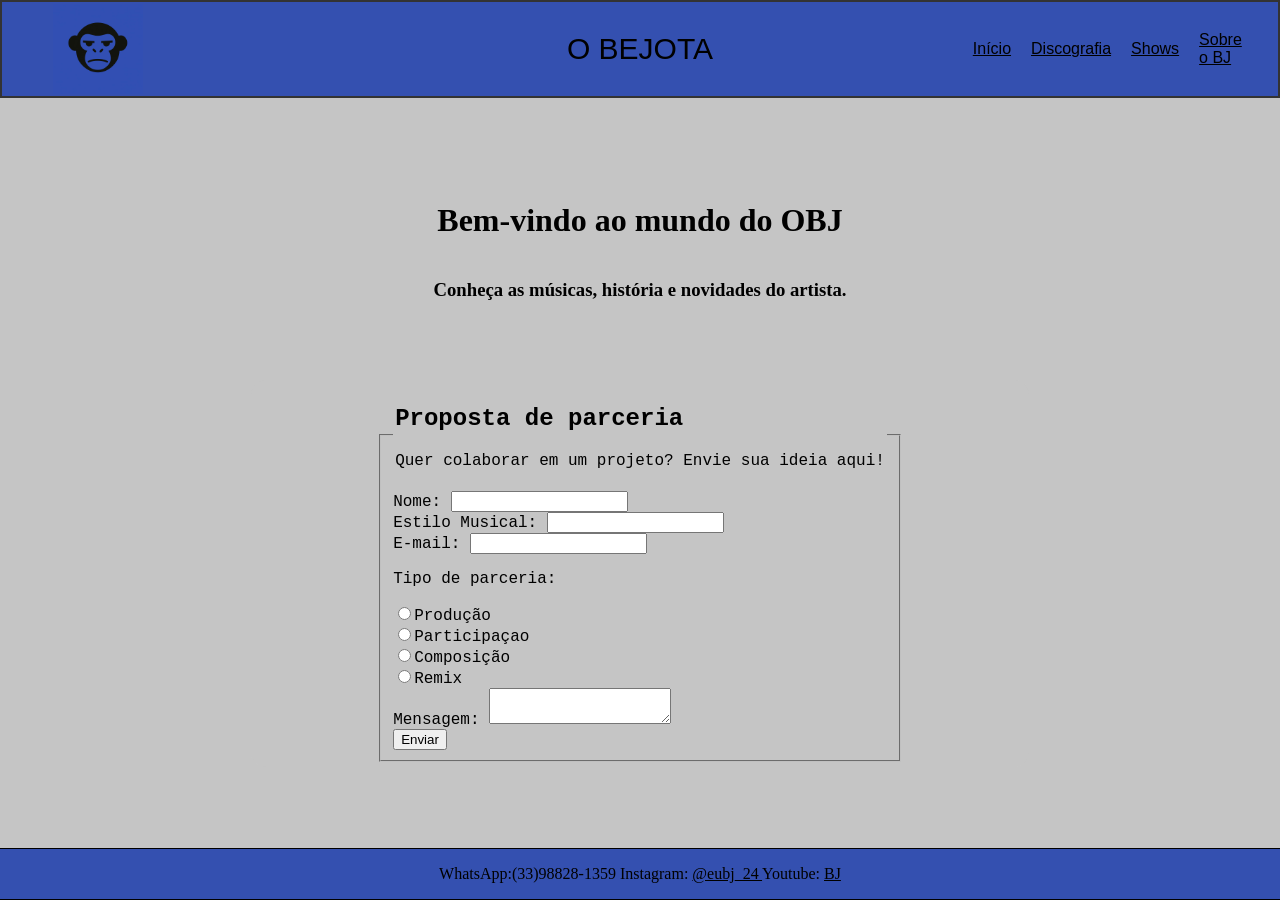
<file: index.html>
<!DOCTYPE html>
<html lang="pt-br">
<head>
  <link rel="stylesheet" href="css/style.css">
    <meta charset="UTF-8">
    <meta name="viewport" content="width=device-width, initial-scale=1.0">
    <title>O bejota</title>
</head>

<body>
    <header>

<div class= "caixa-container"> 

    <div class= "caixa-filha">
    <img src="/images/bj.jpeg" height="90">
    
    </div>
    <div class="caixa-filha">
    <p>O BEJOTA</p>
    </div>
    <div class= "caixa-filha">
    
    <br>
    <ul>
    <li>
        <a href= "/index.html"> Início </a>
    </li>
    <li>
        <a href= "/discografia.html">Discografia</a>
    </li>
    <li>
        <a href= "/shows.html">Shows</a>
    </li>
    <li>
        <a href= "/sobreobj.html">Sobre o BJ</a>
    </li>
  </ul>
    </div>
</div>
</header>
<br><br><br> <br><br><br><h1>Bem-vindo ao mundo do OBJ</h1>
  <h3>Conheça as músicas, história e novidades do artista.</h3>
  <form>
    <fieldset> 
        <legend>
            <h2>Proposta de parceria</h2>
            <p>Quer colaborar em um projeto? Envie sua ideia aqui!</p>
        </legend>
        <label for="">Nome: <input type="text"></label>
        <label for="">Estilo Musical: <input type="text"></label> 
        <label for="">E-mail: <input type="email"></label> 
        <p>Tipo de parceria:</p> 
        <label for=""><input type="radio">Produção</label> 
        <label for=""><input type="radio">Participaçao</label> 
        <label for=""><input type="radio">Composição</label> 
        <label for=""><input type="radio">Remix</label> 
        <label for="">Mensagem: <textarea> </textarea></label> 
        <button type="submit"> Enviar </button>
    </fieldset>
    </form>
    <footer>
    <p>WhatsApp:(33)98828-1359  Instagram: <a href="https://www.instagram.com/eubj_24" > @eubj_24 </a>Youtube: <a href ="www.youtube.com/@eu_bj24"> BJ </a> </p>
    </footer>
</body>

</html>
</file>
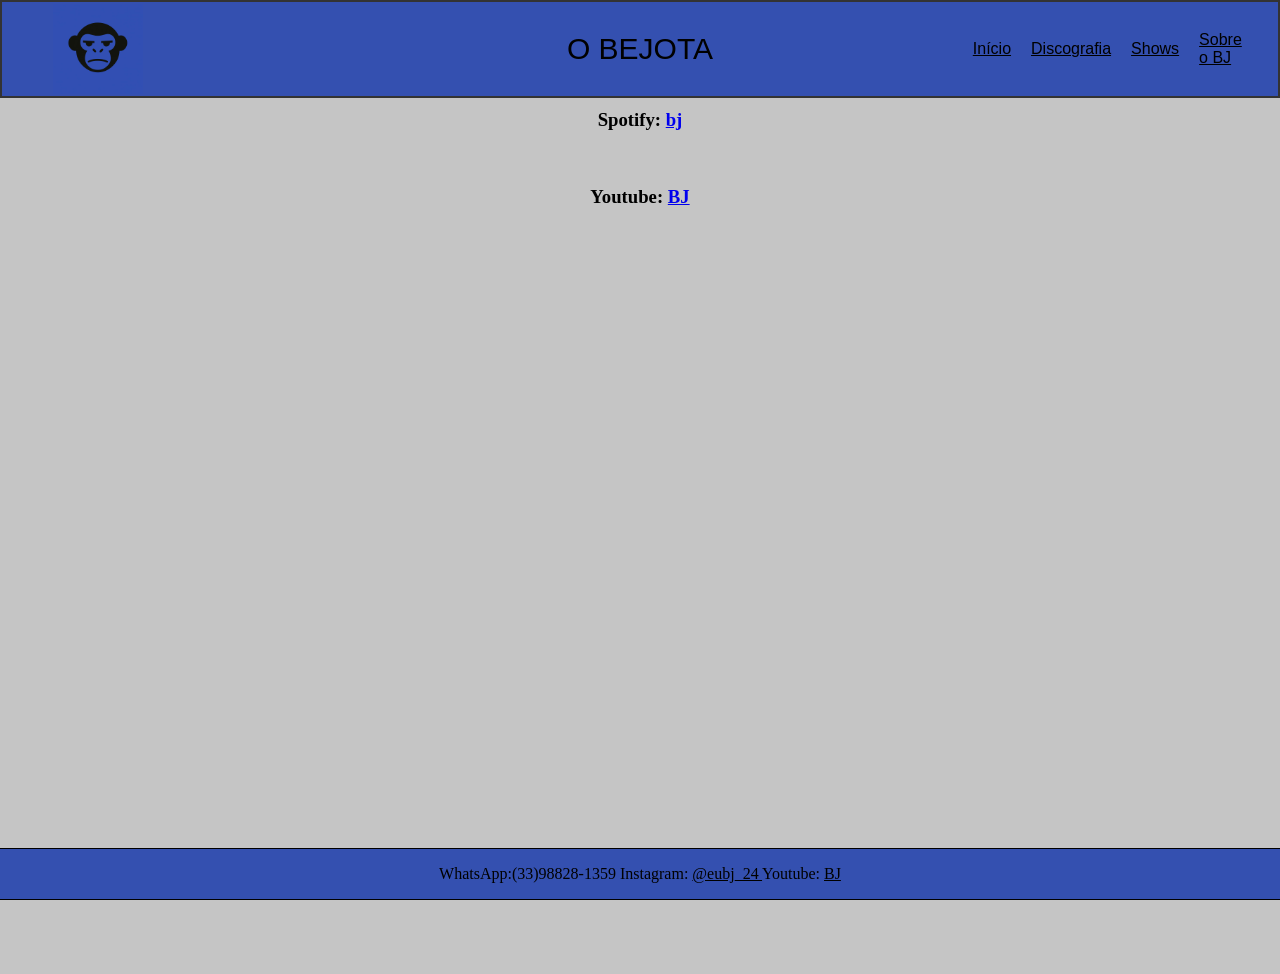
<file: discografia.html>
<!DOCTYPE html>
<html lang="pt-br">
<head>
  <link rel="stylesheet" href="css/style.css">
    <meta charset="UTF-8">
    <meta name="viewport" content="width=device-width, initial-scale=1.0">
    <title>O bejota</title>
</head>

<body>
    <header>

<div class= "caixa-container"> 

    <div class= "caixa-filha">
    <img src="/images/bj.jpeg" height="90">
    
    </div>
    <div class="caixa-filha">
    <p>O BEJOTA</p>
    </div>
    <div class= "caixa-filha">
    
    <ul>
    <li>
        <a href= "/index.html"> Início </a>
    </li>
    <li>
        <a href= "/discografia.html">Discografia</a>
    </li>
    <li>
        <a href= "/shows.html">Shows</a>
    </li>
    <li>
        <a href= "/sobreobj.html">Sobre o BJ</a>
    </li>
  </ul>
    </div>
</header>
</div>
<br><br><br><br><br>
<h3> Spotify: <a href="https://open.spotify.com/intl-pt/artist/61OsjR06HJtGksrUP0tqnI?si=bpbYh97cQMqY8jtxdfrPBQ"> bj </a></h3> <br>
<h3>Youtube: <a href ="www.youtube.com/@eu_bj24"> BJ </a></h3> 
<br>
<div class="discos">

<iframe width="300" height="195" src="https://www.youtube.com/embed/yYi2aXA4B2s?si=1IeGjBhK-Uy3Y6n5" title="YouTube video player" frameborder="0" allow="accelerometer; autoplay; clipboard-write; encrypted-media; gyroscope; picture-in-picture; web-share" referrerpolicy="strict-origin-when-cross-origin" allowfullscreen></iframe>
 <br> <iframe width="300" height="195" src="https://www.youtube.com/embed/0DcSk25yb-Y?si=MSYVOLZjp_2kixUD" title="YouTube video player" frameborder="0" allow="accelerometer; autoplay; clipboard-write; encrypted-media; gyroscope; picture-in-picture; web-share" referrerpolicy="strict-origin-when-cross-origin" allowfullscreen></iframe>
<br> <iframe width="300" height="195" src="https://www.youtube.com/embed/2F3Wa9ua1S4?si=APk6lkEIp-XwV94i" title="YouTube video player" frameborder="0" allow="accelerometer; autoplay; clipboard-write; encrypted-media; gyroscope; picture-in-picture; web-share" referrerpolicy="strict-origin-when-cross-origin" allowfullscreen></iframe>
</div><br><br><br><br><br><br>
    <footer>
    <p>WhatsApp:(33)98828-1359  Instagram: <a href="https://www.instagram.com/eubj_24" > @eubj_24 </a> Youtube: <a href ="www.youtube.com/@eu_bj24"> BJ </a></p>
    </footer>
</body>

</html>
</file>
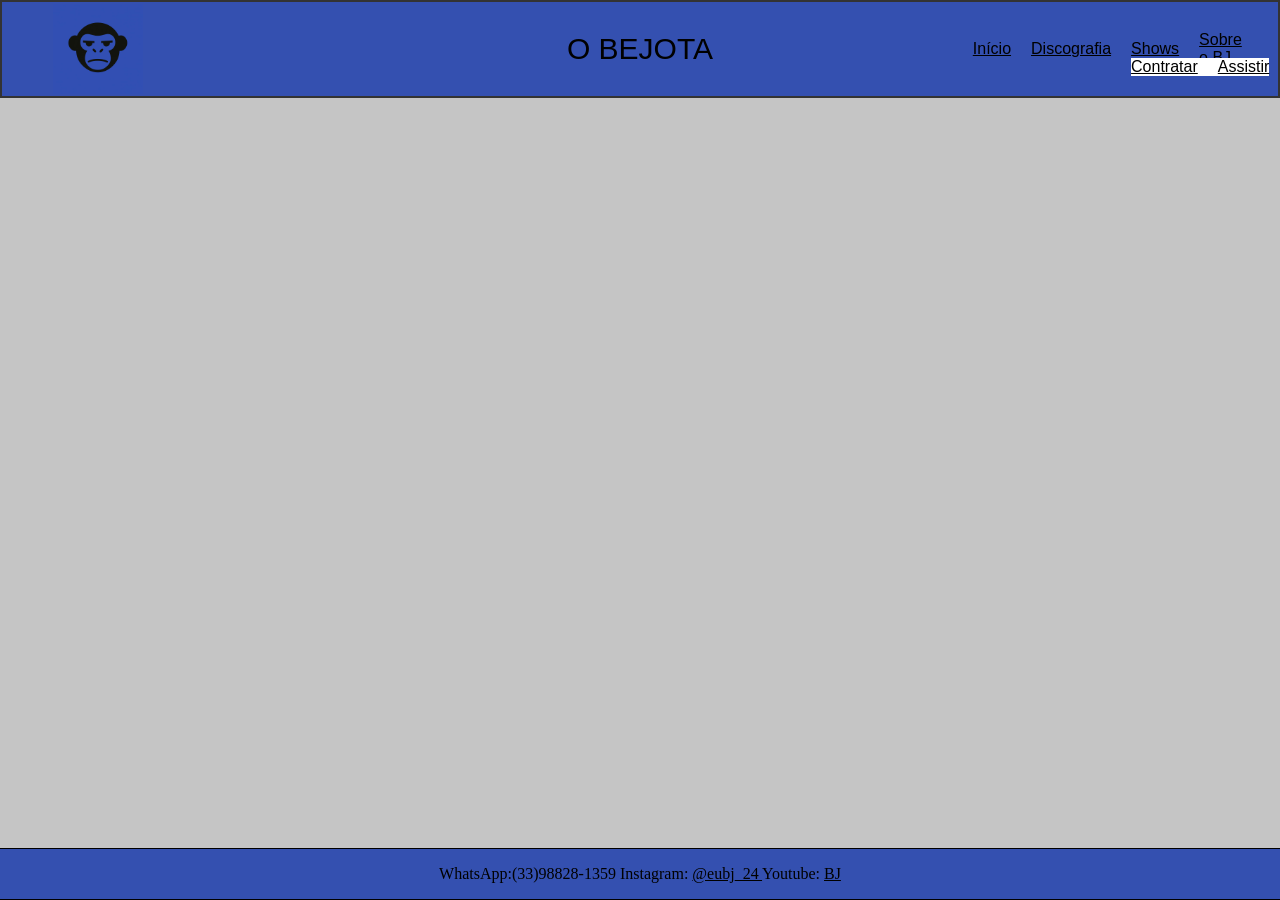
<file: shows.html>
<!DOCTYPE html>
<html lang="pt-br">
<head>
  <link rel="stylesheet" href="css/style.css">
    <meta charset="UTF-8">
    <meta name="viewport" content="width=device-width, initial-scale=1.0">
    <title>O bejota</title>
</head>

<body>
    <header>

<div class= "caixa-container"> 

    <div class= "caixa-filha">
    <img src="/images/bj.jpeg" height="90">
    
    </div>
    <div class="caixa-filha">
    <p>O BEJOTA</p>
    </div>
    <div class= "caixa-filha">

    <ul class="menu">
    <li>
        <a href= "/index.html"> Início </a>
    </li>
    <li>
        <a href= "/discografia.html">Discografia</a>
    </li>
    <li class="shows">
        <a href= "/shows.html" >Shows</a>
        <ul class="menu-oculto">
            <li>
                <a href="contratar"> Contratar </a>
            </li>
            <li>
                <a href="agenda"> Assistir </a>
            </li>
        </ul>
    </li>
    <li>
        <a href= "/sobreobj.html">Sobre o BJ</a>
    </li>
  </ul>
    </div>
</header>
</div>
    <footer>
    <p>WhatsApp:(33)98828-1359  Instagram: <a href="https://www.instagram.com/eubj_24" > @eubj_24 </a>Youtube: <a href ="www.youtube.com/@eu_bj24"> BJ </a> </p>
    </footer>
</body>

</html>
</file>
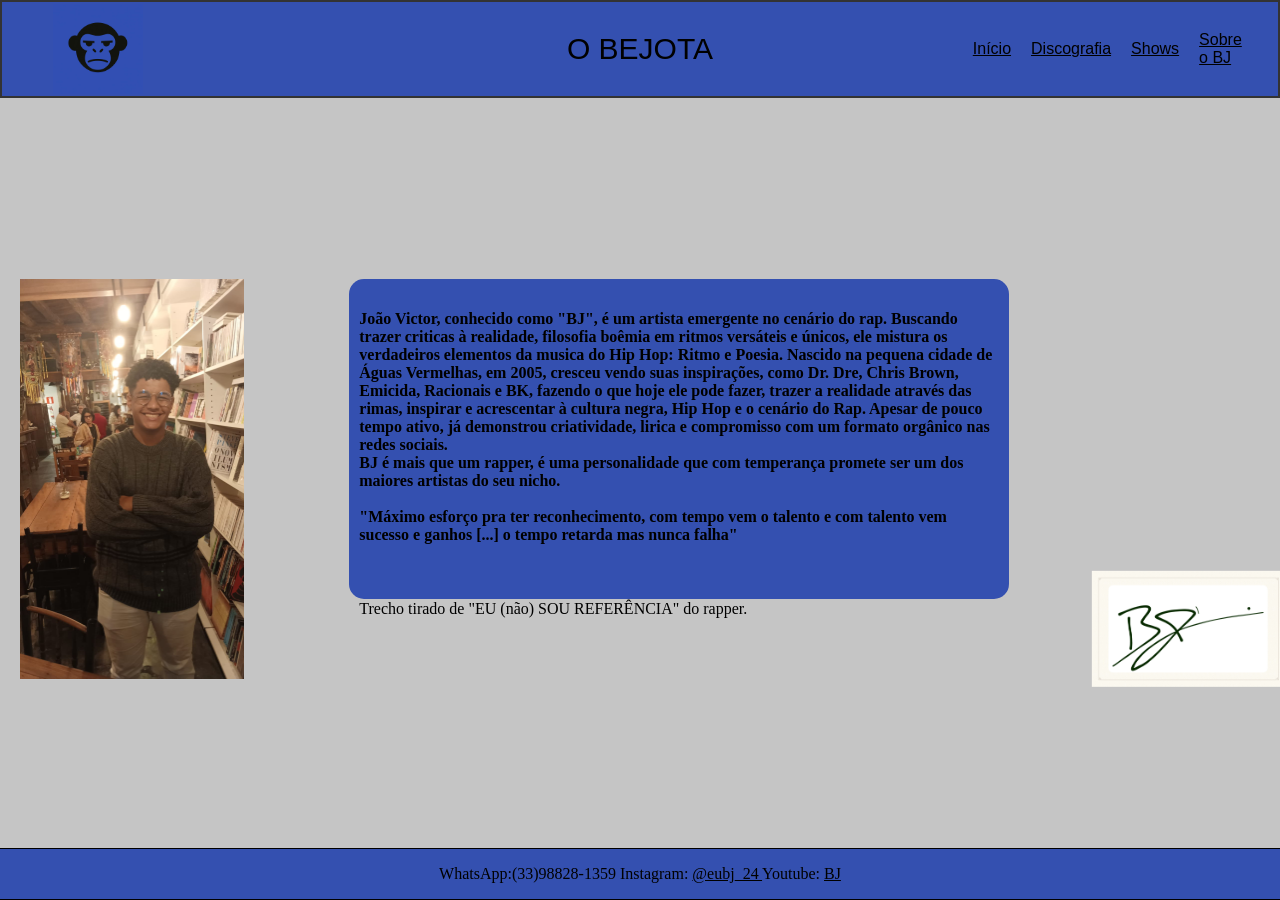
<file: sobreobj.html>
<!DOCTYPE html>
<html lang="pt-br">
<head>
  <link rel="stylesheet" href="css/style.css">
    <meta charset="UTF-8">
    <meta name="viewport" content="width=device-width, initial-scale=1.0">
    <title>O bejota</title>
</head>

<body>
    <header>

<div class= "caixa-container"> 

    <div class= "caixa-filha">
    <img src="/images/bj.jpeg" height="90">
    
    </div>
    <div class="caixa-filha">
    <p>O BEJOTA</p>
    </div>
    <div class= "caixa-filha">
    
    <ul>
    <li>
        <a href= "/index.html"> Início </a>
    </li>
    <li>
        <a href= "/discografia.html">Discografia</a>
    </li>
    <li>
        <a href= "/shows.html">Shows</a>
    </li>
    <li>
        <a href= "/sobreobj.html">Sobre o BJ</a>
    </li>
  </ul>
    </div>
</header>
<br><br><br>
<br><br><br>
<div class="sobre">
    <img src="images/joao.jpeg" height="400">
<div id="description">
    <h4>João Victor, conhecido como "BJ", é um artista emergente no cenário do rap. Buscando trazer criticas à realidade, filosofia boêmia em ritmos versáteis e únicos, ele mistura os verdadeiros elementos da musica do Hip Hop: Ritmo e Poesia.
Nascido na pequena cidade de Águas Vermelhas, em 2005, cresceu vendo suas inspirações, como Dr. Dre, Chris Brown, Emicida, Racionais e BK, fazendo o que hoje ele pode fazer, trazer a realidade através das rimas, inspirar e acrescentar à cultura negra, Hip Hop e o cenário do Rap. Apesar de pouco tempo ativo, já demonstrou criatividade, lirica e compromisso com um formato orgânico nas redes sociais.
 <br>BJ é mais que um rapper, é uma personalidade que com temperança promete ser um dos maiores artistas do seu nicho.

<br><br>"Máximo esforço pra ter reconhecimento, com tempo vem o talento e com talento vem sucesso e ganhos [...] o tempo retarda mas nunca falha"</h4>

<br><p>Trecho tirado de "EU (não) SOU REFERÊNCIA" do rapper.</p>
</div>
<img src="images/autografo.jpeg" id="autografo" height=" 200px" style="transform: rotate(-90deg);">

</div>
</div>
    <footer>
    <p>WhatsApp:(33)98828-1359  Instagram: <a href="https://www.instagram.com/eubj_24" > @eubj_24 </a> Youtube: <a href ="www.youtube.com/@eu_bj24"> BJ </a></p>
    </footer>
</body>

</html>
</file>
<file: css/style.css>
body{
  margin: 0;
  min-height: 100vh;
  display: flex;
  flex-direction: column;
  justify-content: center;
  align-items: center;
  background-color: rgb(197, 197, 197);
}


.caixa-container {
  position: fixed;
  left: 0;
    top: 0px;
    margin-top: 0px;
  display: flex;
  flex-direction: row; 
  box-sizing: border-box; 
  width: 100%;           
  background-color: #3450B0; 
  border: 2px solid #333; 
  padding: 0;           
  justify-content: space-between; 
  align-items: center;  
}
.caixa-filha{
margin: 0;
width: 15%;
height:100%;
display: flex;
flex-direction: row;
justify-content: center; 
align-items: center;
}
.caixa-filha p {
    font-size: 30px;
justify-content: center;
font-family: Arial, Helvetica, sans-serif;
}
.caixa-filha ul{
  display: flex;
  flex-direction: row; 
  list-style: none;
  gap: 20px;
  padding: 0; 
  margin-right:150px;
 align-items: center;
 font-family: 'Franklin Gothic Medium', 'Arial Narrow', Arial, sans-serif;
 
  }
  .caixa-filha ul>li>a{
    font-family: Arial, Helvetica, sans-serif;
 color: black;
  }

  footer {
    position: fixed;
    bottom: 0;
    display: flex;
    flex-direction: row;
    justify-content: center ;
    align-items: center;
    width: 100%;
    border: 1px solid black;
    background-color: #3450B0;
    }
    form{
    background-color: rgb(197, 197, 197);   
    padding: 5px;
    width: 60%;
    margin-top: 60px;
    margin-bottom: 60px;
    display: flex;
    flex-direction: column;
    justify-content: center ;
    align-items: center;
    border-radius: 15px;
    font-family: Arial, Helvetica, sans-serif;
    color: rgb(0, 0, 0)
  }
  fieldset {
    display: flex;
    flex-direction: column;
    justify-content: center ;
    align-items: flex-start;
    font-family: "Courier New", monospace;
  }
    .menu-oculto {
    display: none;
    flex-direction: column;
    position: absolute;
    background-color: #fff;
    list-style: none;
    padding: 10px;
    }
    .shows {
    position: relative;
}
    .shows:hover .menu-oculto {
       display: block;
    }
    .sobre {
        display: flex;
        flex-direction: row;
        justify-content: space-between;
    }
    .sobre img{
      margin-left: 20px;
    }
    #autografo{
        margin-top: 250px;
        margin-right: 30px;
    }
    #description {
        background-color: #3450B0;
        width: 50%;
        height: 300px;
         border-radius: 15px;
         padding: 10px;
    }
    #description p, #description h3 {
        color: rgb(0, 0, 0);
    }
    footer p>a {
        color:black;
    }
    .discos{
        display: grid;
    }
    h4{
      font-family: Georgia, serif;
    }
</file>
